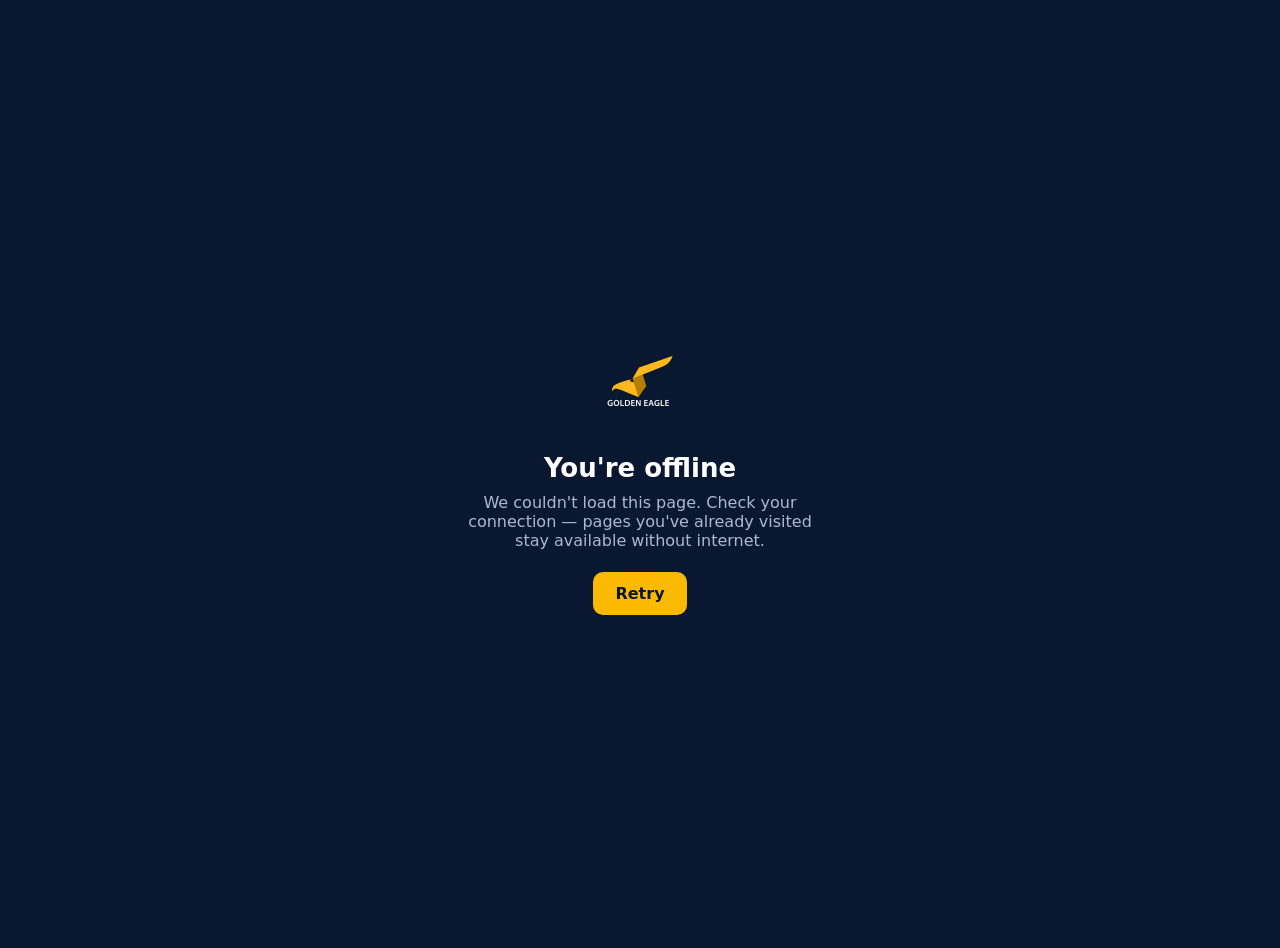
<file: offline.html>
<!DOCTYPE html>
<html lang="en">
<head>
  <meta charset="UTF-8">
  <meta name="viewport" content="width=device-width, initial-scale=1.0">
  <title>Offline — Golden Eagle Academy</title>
  <style>
    body { margin:0; min-height:100vh; display:grid; place-items:center; background:#091731; color:#fff;
      font-family:"Comfortaa","Trebuchet MS",system-ui,sans-serif; text-align:center; padding:24px; }
    img { width:96px; height:96px; margin-bottom:20px; }
    h1 { font-size:26px; margin:0 0 10px; }
    p { color:#aeb8d0; font-family:"Source Sans 3",system-ui,sans-serif; max-width:34ch; margin:0 auto; }
    a { display:inline-block; margin-top:22px; background:#FBB900; color:#091731; padding:12px 22px;
      border-radius:10px; text-decoration:none; font-weight:700; }
  </style>
</head>
<body>
  <div>
    <img src="icons/icon-192.png" alt="Golden Eagle Academy">
    <h1>You're offline</h1>
    <p>We couldn't load this page. Check your connection — pages you've already visited stay available without internet.</p>
    <a href="./">Retry</a>
  </div>
</body>
</html>
</file>
